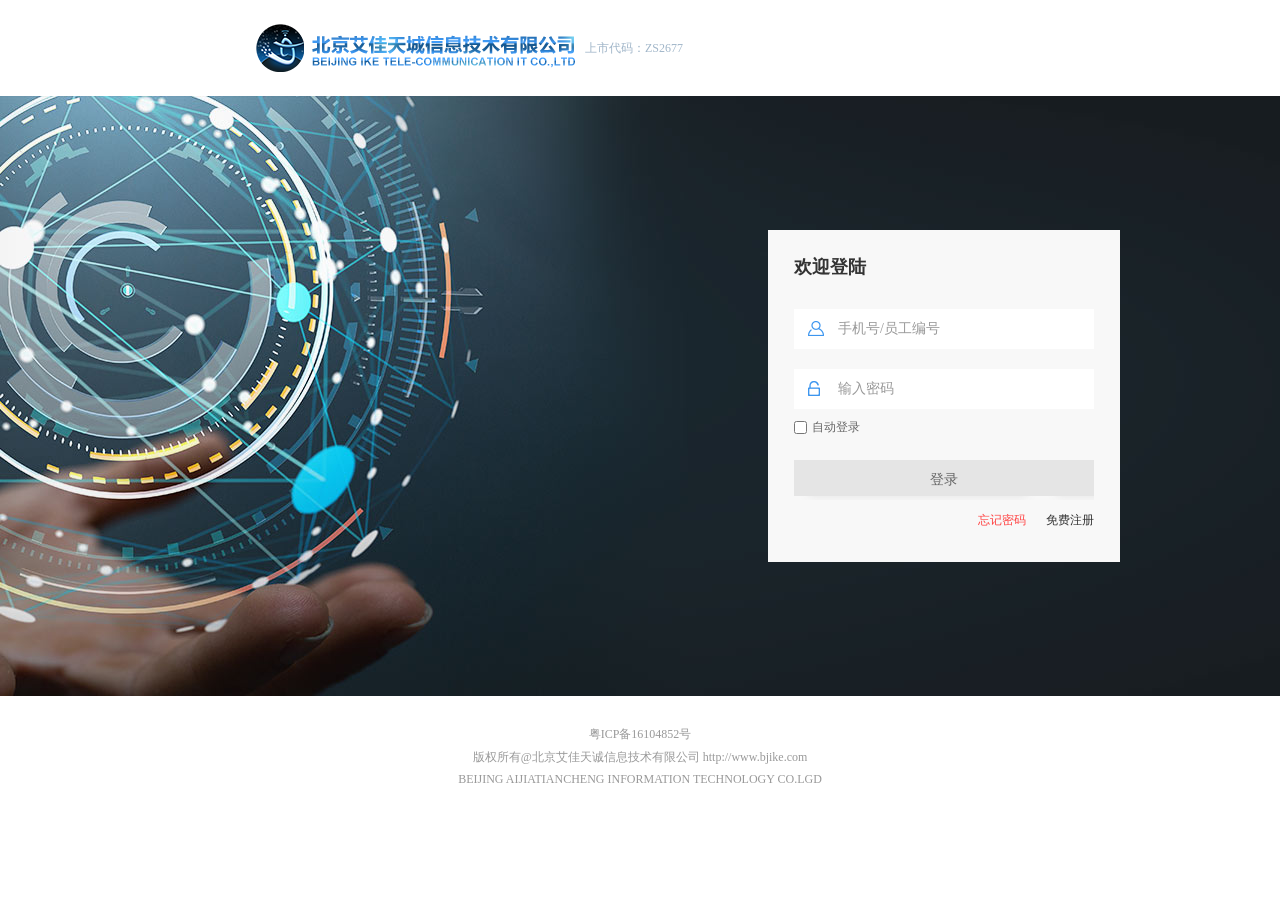
<file: login-node/static/login.html>
<!doctype html>
<html lang="en">
<head>
    <meta charset="UTF-8">
    <meta name="viewport" content="width=device-width, user-scalable=no, initial-scale=1.0, maximum-scale=1.0, minimum-scale=1.0">
    <meta http-equiv="X-UA-Compatible" content="ie=edge">
    <title>登录</title>
    <link rel="stylesheet" href="css/login1.css">
</head>
<body>
<header class="after-clear">
    <div class="logo"><img src="images/indeximage/cut/logo.png" alt=""></div>
    <div class="logocode">上市代码：ZS2677</div>
</header>
<article>
    <div class="login-wrap">
        <div class="login-title">欢迎登陆</div>
        <div class="login-user"><i class="icon-user"></i><input type="text" class="user" placeholder="手机号/员工编号" /></div>
        <div class="login-passward"><i class="icon-passward"></i><input type="password" class="password" placeholder="输入密码" /></div>

        <div class="auto-login after-clear">
            <div class="auto-checkbox">
                <input type="checkbox" id="auto-login"> <label for="auto-login"></label>
            </div>
            <div class="auto-text">自动登录</div>
            <div class="login-error"></div>
        </div>
        <div class="login-button"><input type="button" value="登录" class="submitError" onclick="login()"></div>
        <div class="login-others">
            <a href="searchpassward.html" class="forget-passward">忘记密码</a>
            <a href="register.html">免费注册</a>
        </div>
    </div>
</article>
<footer>
    <div>粤ICP备16104852号</div>
    <div>版权所有@北京艾佳天诚信息技术有限公司 http://www.bjike.com</div>
    <div>BEIJING AIJIATIANCHENG INFORMATION TECHNOLOGY CO.LGD</div>
</footer>
    <script src="js/jquery.min.js"></script>
    <script src="js/jquery.cookie.js"></script>
    <script src="js/jsencrypt.min.js"></script>
    <script>
        
//        var conHeight = $('.rightform').height();
//        $('.leftpic').height(conHeight-180);
        function login(){
            var encrypt = new JSEncrypt();
            $.ajax({
                url:"/user/publickey",
                type:"get",
                async:false,
                success:function(response){
                    if(response.code==0){
                        encrypt.setPublicKey(response.data);
                    }
                }
            });

            var encrypted = encrypt.encrypt($('.password').val());
            var user={
                account:$('.user').val(),
                password:$('.password').val()
            };

            $.ajax({
                url:"/user/login",
                type:"post",
                data:user,
                success:function(response){
                    if(response.code==0){
                        $.cookie("username",user.account,{ expires: 7 });
                        var link = window.location.href.split('?')[1];
                        if(link){
                            window.location.href=link.split('=')[1]
                        }
                    }else if(response.code== 1){
                        $(".login-error").html(response.msg).css("display","block");
//                        alert(response.msg)
                    }
                }
            })
        }
$('.user, .password').on('input propertychange',function(){
    var user = $(".user").val();
    var passward = $(".password").val();
    if(user != ""&&passward !=""){
        //        console.log(222);
        $(".login-button input").removeClass("submitError");
        $(".login-button input").addClass("submitUser");
    }else{
        $(".login-button input").removeClass("submitUser");
        $(".login-button input").addClass("submitError");
    }


});
    </script>
</body>
</html>
</file>
<file: login-node/static/css/login1.css>
@charset "UTF-8";
html, body, div, span, nav, header, iframe,
h1, h2, h3, h4, h5, h6, p, section, footer,
a, form, address, big, cite, code,
del, dfn, em, img, ins, fieldset, q, s, samp,
small, strike, strong, sub, sup, label, var,
b, u, i, input, dl, dt, dd, ol, ul, li, figure, figcaption {
margin: 0;
padding: 0;
border: 0;
vertical-align: baseline;
font-family: "Microsoft YaHei"; }

input, button, select, textarea {
outline: none;
border-radius: 0; }

a {
text-decoration: none;
color: #333; }

::-webkit-input-placeholder {
color: #999999;
font-size: 14px; }

.after-clear:after {
content: "";
display: block;
clear: both; }

header {
width: 100%;
margin: 24px 0;
margin-left: 20%; }
header .logo {
width: 319px;
height: 48px;
float: left; }
header .logocode {
font-family: "Microsoft YaHei";
font-weight: lighter;
font-size: 12px;
color: #a1b6c9;
float: left;
height: 48px;
line-height: 48px;
margin-left: 10px; }
header .header-route {
width: 100px;
height: 48px;
line-height: 48px;
margin-left: 30%;
font-size: 14px;
color: #666666;
float: left; }

.box-shadow {
box-shadow: 0px 0px 15px #f8f8f8; }

article {
width: 100%;
height: 600px;
background: url("../images/indeximage/cut/大banner.jpg") no-repeat 100% 100%;
position: relative; }
article .login-wrap {
width: 352px;
height: 332px;
background: #f8f8f8;
position: absolute;
top: 50%;
left: 60%;
margin-top: -166px; }
article .login-wrap .login-title {
width: 300px;
font-weight: bold;
font-size: 18px;
color: #333333;
margin: 25px auto 0; }
article .login-wrap .login-user {
width: 300px;
position: relative;
margin: 30px auto 0; }
article .login-wrap .login-user .icon-user {
width: 16px;
height: 15px;
position: absolute;
background: url("../images/indeximage/cut/账号.png") no-repeat 0px 0px;
margin: 12px 14px; }
article .login-wrap .login-user .user {
width: 256px;
height: 40px;
padding-left: 44px; }
article .login-wrap .login-passward {
width: 300px;
position: relative;
margin: 20px auto 0; }
article .login-wrap .login-passward .icon-passward {
width: 16px;
height: 15px;
position: absolute;
background: url("../images/indeximage/cut/密码.png") no-repeat 0px 0px;
margin: 12px 14px; }
article .login-wrap .login-passward .password {
width: 256px;
height: 40px;
padding-left: 44px; }
.login-error{
height:13px;
line-height: 13px;
color: #ff4242;
font-size: 12px;
margin-left: 100px;
display: none;
}
article .login-wrap .auto-login {
width: 300px;
height: 13px;
line-height: 13px;
margin: 12px auto 0; }
article .login-wrap .auto-login .auto-checkbox {
position: relative;
float: left;
cursor: pointer; }
article .login-wrap .auto-login input {
width: 13px;
height: 13px;
font-size: 12px;
border: 1px solid #dddddd; }
article .login-wrap .auto-login .auto-text {
height: 13px;
line-height: 13px;
font-size: 12px;
color: #666666;
float: left;
margin-left: 5px; }
article .login-wrap .login-button {
width: 300px;
height: 40px;
margin: 26px auto 0; }
article .login-wrap .login-button input {
width: 100%;
height: 100%;
font-size: 14px;
color: #666666;
line-height: 40px; }
article .login-wrap .login-others {
width: 300px;
margin: 10px auto 0;
text-align: right; }
article .login-wrap .login-others a {
font-size: 12px; }
article .login-wrap .login-others .forget-passward {
color: #ff4242;
margin-right: 16px; }

.submitError {
background: url("../images/indeximage/cut/提交按钮-灰.png") 0px 0px; }

.submitUser {
background: url("../images/indeximage/cut/提交按钮.png") 0px 0px;
cursor: pointer; }

footer {
width: 100%;
margin: 30px auto; }
footer div {
width: 100%;
text-align: center;
font-size: 12px;
color: #999999;
margin-bottom: 6px; }

section {
width: 100%; }
section .search-title {
width: 300px;
font-weight: bold;
font-size: 18px;
color: #333333;
margin: 72px auto 0; }
section nav {
width: 821px;
height: 45px;
background: url("../images/indeximage/cut/条.png") no-repeat 0px 50%;
margin: 38px auto 0;
display: flex;
justify-content: space-around; }

.tip-word {
width: 250px;
font-size: 16px;
color: #666666;
margin: 20px auto;
padding-left: 16px; }

.login-button {
width: 250px;
height: 40px;
margin: 36px auto 200px;
}
.login-button input {
width: 100%;
height: 100%;
font-size: 14px;
color: #666666;
line-height: 40px; }

.passward-button {
width: 250px;
height: 40px;
margin: 36px auto 200px;
padding-left: 70px; }
.passward-button input {
width: 100%;
height: 100%;
font-size: 14px;
color: #666666;
line-height: 40px; }

.page1, .page2 {
width: 100%;
margin: 70px auto 0; }

.page2, .page3 {
display: none; }

.page3 {
width: 320px;
margin: 70px auto 0; }
.page3 span {
font-size: 12px; }

.identifycode {
width: 100%; }

.input-tip {
width: 250px;
font-size: 12px;
color: #999999;
margin: 10px auto 0;
padding-left: 16px;
display: none; }

.phone {
width: 234px;
height: 40px;
margin: 20px auto;
position: relative; }
.phone input {
width: 100%;
height: 100%;
border: 1px solid #DDDDDD;
padding-left: 16px; }
.phone .getcode {
width: 100px;
height: 40px;
font-size: 12px;
text-align: center;
line-height: 40px;
border-radius: 5px;
position: absolute;
left: 260px;
top: 0;
cursor: pointer; }
.phone span {
font-size: 12px; }

.getcode-start {
background: #fea914;
color: #ffffff; }

.getcode-end {
background: #e5e5e5;
color: #666666; }

.identify-button {
width: 250px;
height: 40px;
font-size: 12px;
color: #999999;
margin: 24px auto 0;
padding-left: 16px; }
.identify-button input {
width: 100%;
height: 100%; }

.ball-text {
font-size: 14px;
color: #666666;
text-align: center;
margin-top: 16px; }

.ball-wrap {
width: 70px;
height: 60px;
margin: auto; }
.ball-wrap .ball-blue {
background: url("../images/indeximage/cut/bg.png") no-repeat -6px -3px;
text-align: center;
line-height: 43px;
font-size: 20px;
color: #ffffff; }
.ball-wrap .ball-white {
background: url("../images/indeximage/cut/bg2.png") no-repeat 0px 0px;
text-align: center;
line-height: 43px;
font-size: 20px;
color: #3F99F0; }
.ball-wrap .ball-one {
width: 43px;
height: 43px;
margin: auto; }
.ball-wrap .ball-two {
width: 43px;
height: 43px;
margin: auto; }
.ball-wrap .ball-three {
width: 43px;
height: 43px;
margin: auto; }

.input-passward {
width: 294px;
height: 40px;
margin: 20px auto 0;
padding-left: 40px; }
.input-passward input {
width: 100%;
height: 100%;
border: 1px solid #DDDDDD;
padding-left: 16px; }

.state1 {
color: #aaa; }

.state2 {
color: #000; }

.state3 {
color: red; }

.state4 {
color: green; }

.mask-wrap {
width: 100%;
height: 100%;
display: none;
top: 0; }
.mask-wrap .mask {
width: 100%;
height: 100%;
position: absolute;
top: 0px;
filter: alpha(opacity=60);
background-color: #777;
z-index: 99;
left: 0px;
opacity: 0.7;
-moz-opacity: 0.7; }

.passward-success {
width: 240px;
height: 150px;
background: #ffffff;
position: absolute;
left: 50%;
top: 50%;
margin-left: -120px;
margin-top: -75px;
z-index: 100; }
.passward-success .success-icon {
width: 48px;
height: 48px;
margin: 24px auto 0; }
.passward-success .success-icon img {
width: 100%;
height: 100%; }
.passward-success .success-text {
width: 100%;
font-size: 16px;
color: #333333;
text-align: center;
margin: 15px auto 0; }
.passward-success .success-jump {
width: 100%;
font-size: 12px;
color: #999999;
text-align: center;
margin: 14px auto 0; }

/*# sourceMappingURL=index.css.map */
</file>
